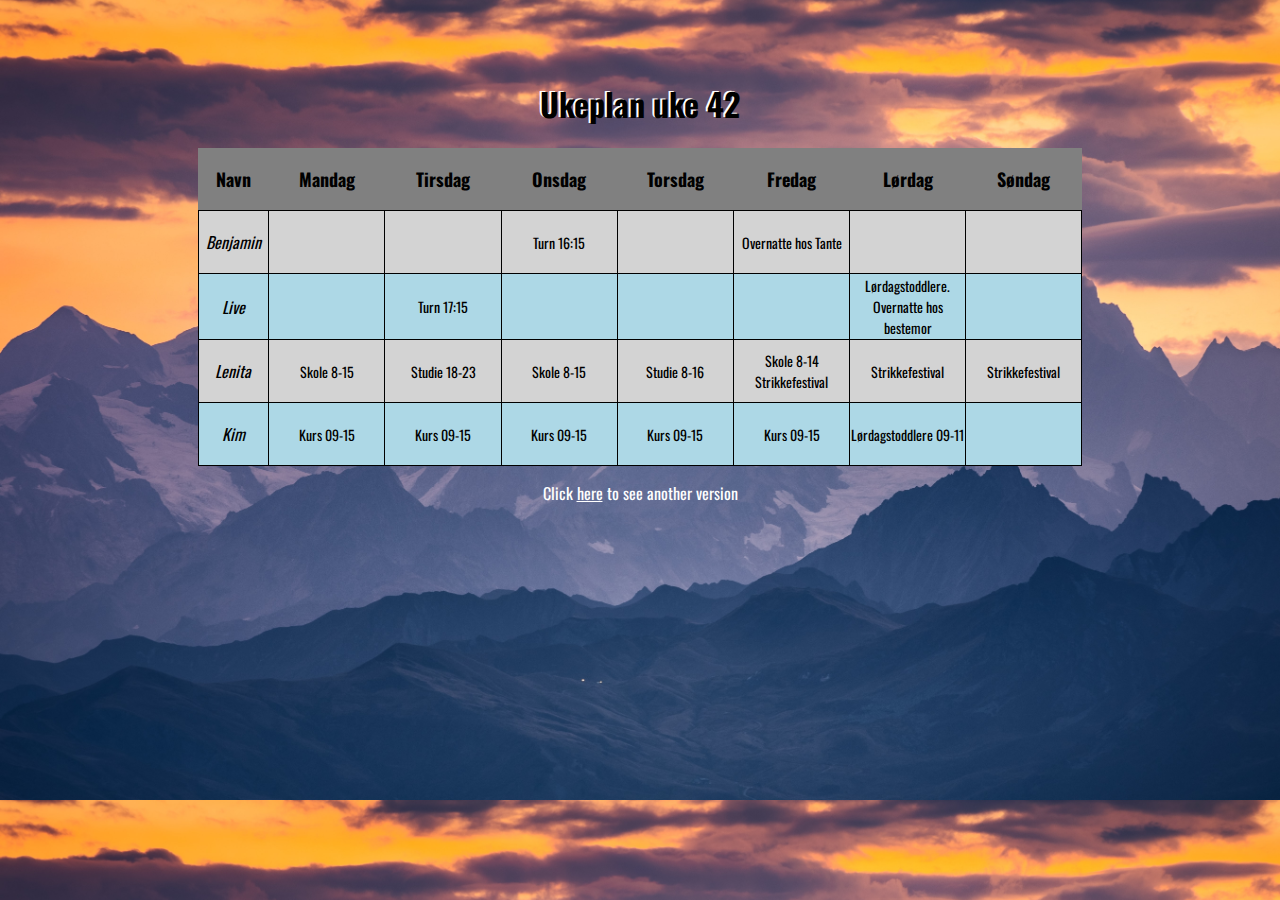
<file: index.html>
<!-- HTML Tables task modul A Kim v1 -->
<!DOCTYPE html>
<html lang="en">
  <head>
    <meta charset="UTF-8" />
    <meta http-equiv="X-UA-Compatible" content="IE=edge" />
    <meta name="viewport" content="width=device-width, initial-scale=1.0" />
    <link rel="stylesheet" href="styles.css" />
    <link rel="preconnect" href="https://fonts.googleapis.com">
    <link rel="preconnect" href="https://fonts.googleapis.com">
<link rel="preconnect" href="https://fonts.gstatic.com" crossorigin>
<link href="https://fonts.googleapis.com/css2?family=Oswald&display=swap" rel="stylesheet">
    <title>Flip the table</title>
  </head>
  <body>
    <h1 style="text-align: Center">Ukeplan uke 42</h1>
    <table style="width:70%"">
      <tr class="header">
        <th style=width:6%; font-size:14px">Navn</th>
        <th>Mandag</th>
        <th>Tirsdag</th>
        <th>Onsdag</th>
        <th>Torsdag</th>
        <th>Fredag</th>
        <th>Lørdag</th>
        <th>Søndag</th>
      </tr>
      <tr class="benj">
        <td style="font-style: italic; font-size:16px; width:8%;">Benjamin</td>
        <td></td>
        <td></td>
        <td>Turn 16:15</td>
        <td></td>
        <td>Overnatte hos Tante</td>
        <td></td>
        <td></td>
      </tr>

      <tr class="live">
        <td style="font-style: italic; font-size:16px; width:8%;">Live</td>
        <td></td>
        <td>Turn 17:15</td>
        <td></td>
        <td></td>
        <td></td>
        <td>Lørdagstoddlere. Overnatte hos bestemor</td>
        <td></td>
      </tr>

      <tr class="len">
        <td style="font-style: italic; font-size:16px; width:8%;">Lenita</td>
        <td>Skole 8-15</td>
        <td>Studie 18-23</td>
        <td>Skole 8-15</td>
        <td>Studie 8-16</td>
        <td>Skole 8-14 Strikkefestival</td>
        <td>Strikkefestival</td>
        <td>Strikkefestival</td>
      </tr>

      <tr class="kim">
        <td style="font-style:italic; font-size:16px; width:8%;">Kim</td>
        <td>Kurs 09-15</td>
        <td>Kurs 09-15</td>
        <td>Kurs 09-15</td>
        <td>Kurs 09-15</td>
        <td>Kurs 09-15</td>
        <td>Lørdagstoddlere 09-11</td>
        <td></td>
      </tr>
    </table>
    <footer>Click <a style="color:white;" href="index2.html">here</a> to see another version</footer>
  </body>
</html>
</file>
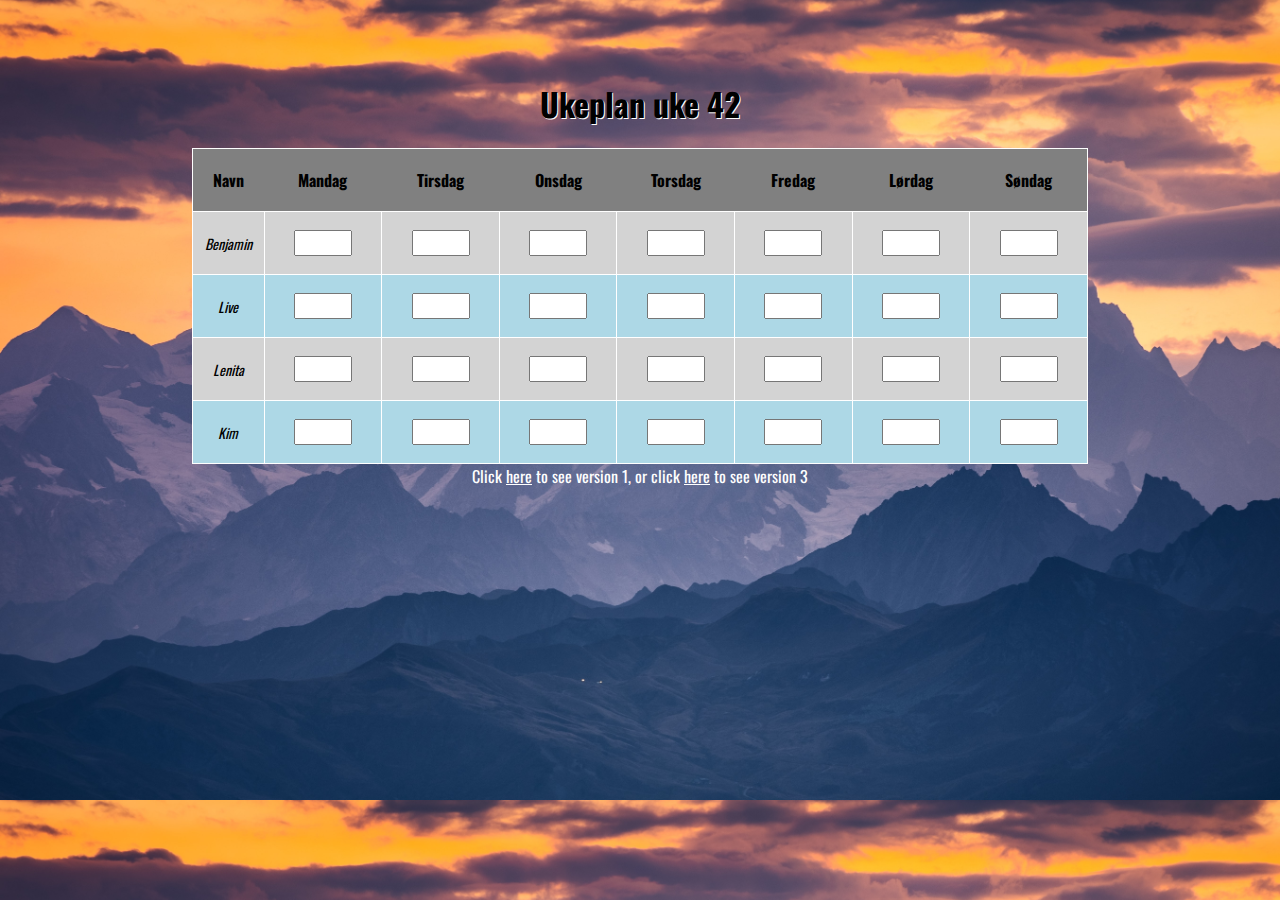
<file: index2.html>
<!-- HTML Tables task modul A Kim v2 -->
<!DOCTYPE html>
<html lang="en">
  <head>
    <meta charset="UTF-8" />
    <meta http-equiv="X-UA-Compatible" content="IE=edge" />
    <meta name="viewport" content="width=device-width, initial-scale=1.0" />
    <link rel="stylesheet" href="styles2.css" />
    <link rel="preconnect" href="https://fonts.googleapis.com">
    <link rel="preconnect" href="https://fonts.gstatic.com" crossorigin>
    <link href="https://fonts.googleapis.com/css2?family=Oswald&display=swap" rel="stylesheet">
    <title>Flip the table</title>
  </head>
  <body>
    <h1 style="text-align: Center">Ukeplan uke 42</h1>
    <table style="width:70%"">
      <tr class="header">
        <th style="width:8%">Navn</th>
        <th>Mandag</th>
        <th>Tirsdag</th>
        <th>Onsdag</th>
        <th>Torsdag</th>
        <th>Fredag</th>
        <th>Lørdag</th>
        <th>Søndag</th>
      </tr>

      <tr class="benj">
        <td style="font-style: italic">Benjamin</td>
        <td><input type="text" name="dag" form="form"></td>
        <td><input type="text" name="dag" form="form"></td>
        <td><input type="text" name="dag" form="form"></td>
        <td><input type="text" name="dag" form="form"></td>
        <td><input type="text" name="dag" form="form"></td>
        <td><input type="text" name="dag" form="form"></td>
        <td><input type="text" name="dag" form="form"></td>
      </tr>

      <tr class="live">
        <td style="font-style: italic">Live</td>
        <td><input type="text" name="dag" form="form"></td>
        <td><input type="text" name="dag" form="form"></td>
        <td><input type="text" name="dag" form="form"></td>
        <td><input type="text" name="dag" form="form"></td>
        <td><input type="text" name="dag" form="form"></td>
        <td><input type="text" name="dag" form="form"></td>
        <td><input type="text" name="dag" form="form"></td>
      </tr>

      <tr class="len">
        <td style="font-style: italic">Lenita</td>
        <td><input type="text" name="dag" form="form"></td>
        <td><input type="text" name="dag" form="form"></td>
        <td><input type="text" name="dag" form="form"></td>
        <td><input type="text" name="dag" form="form"></td>
        <td><input type="text" name="dag" form="form"></td>
        <td><input type="text" name="dag" form="form"></td>
        <td><input type="text" name="dag" form="form"></td>
      </tr>

      <tr class="kim">
        <td style="font-style: italic">Kim</td>
        <td><input type="text" name="dag" form="form"></td>
        <td><input type="text" name="dag" form="form"></td>
        <td><input type="text" name="dag" form="form"></td>
        <td><input type="text" name="dag" form="form"></td>
        <td><input type="text" name="dag" form="form"></td>
        <td><input type="text" name="dag" form="form"></td>
        <td><input type="text" name="dag" form="form"></td>
      </tr>
    </table>
    <footer>Click <a style="color:white;" href="index.html">here</a> to see version 1, or click <a style="color:white;" href=index3.html>here</a> to see version 3</footer>
  </body>
</html>
</file>
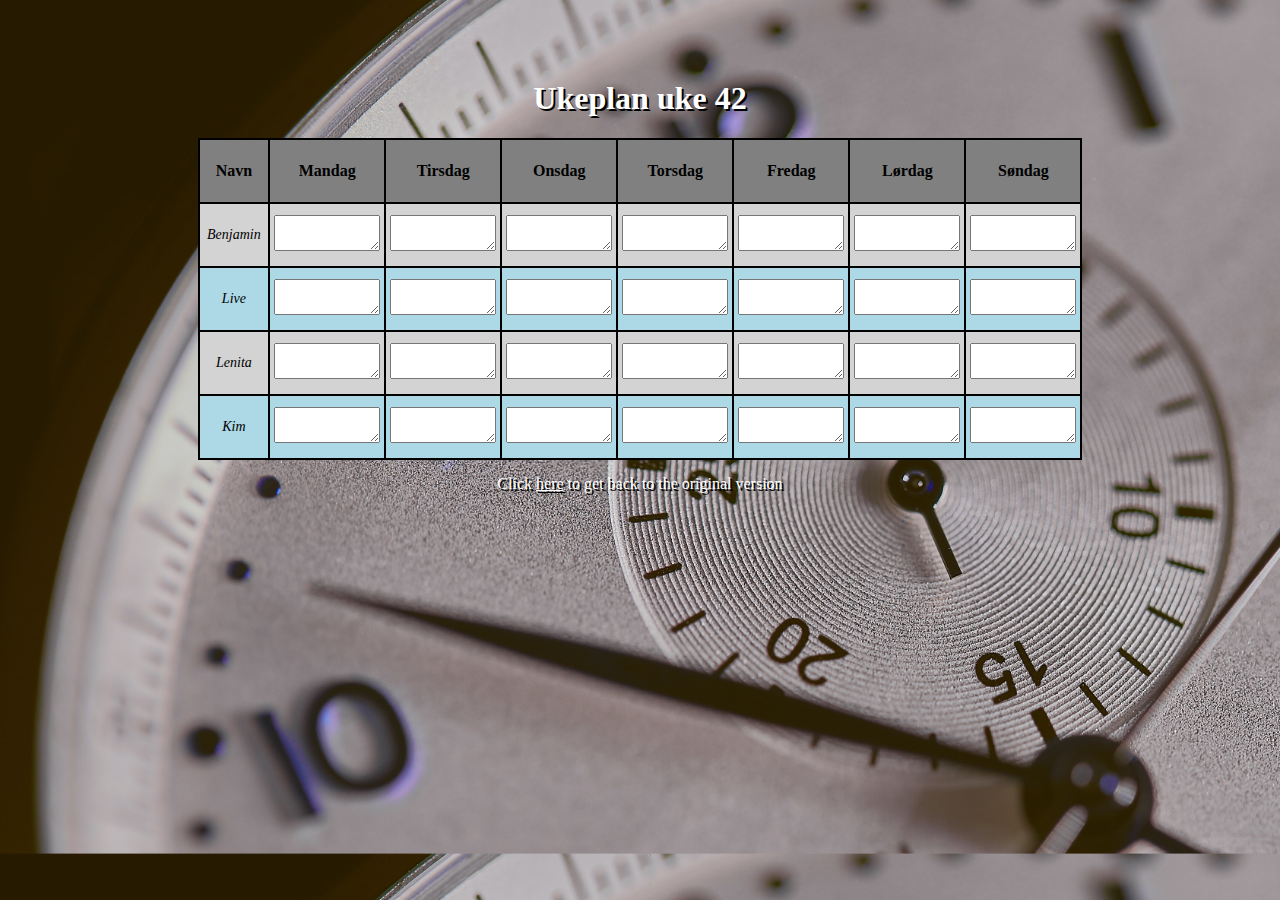
<file: index3.html>
<!-- HTML Tables task modul A Kim v3 -->
<!DOCTYPE html>
<html lang="en">
  <head>
    <meta charset="UTF-8" />
    <meta http-equiv="X-UA-Compatible" content="IE=edge" />
    <meta name="viewport" content="width=device-width, initial-scale=1.0" />
    <link rel="stylesheet" href="styles3.css" />
    <title>Flip the table</title>
  </head>
  <body>
    <h1>Ukeplan uke 42</h1>
    <table style="width:70%"">
      <tr class="header">
        <th style="width:8%">Navn</th>
        <th>Mandag</th>
        <th>Tirsdag</th>
        <th>Onsdag</th>
        <th>Torsdag</th>
        <th>Fredag</th>
        <th>Lørdag</th>
        <th>Søndag</th>
      </tr>

      <tr class="benj">
        <td style="font-style: italic">Benjamin</td>
        <td><textarea rows = 25" cols = "25" name = "description"> </textarea></td>
        <td><textarea rows = 25" cols = "25" name = "description"> </textarea></td>
        <td><textarea rows = 25" cols = "25" name = "description"> </textarea></td>
        <td><textarea rows = 25" cols = "25" name = "description"> </textarea></td>
        <td><textarea rows = 25" cols = "25" name = "description"> </textarea></td>
        <td><textarea rows = 25" cols = "25" name = "description"> </textarea></td>
        <td><textarea rows = 25" cols = "25" name = "description"> </textarea></td>
      </tr>
      <tr class="live">
        <td style="font-style: italic">Live</td>
        <td><textarea rows = 25" cols = "25" name = "description"> </textarea></td>
        <td><textarea rows = 25" cols = "25" name = "description"> </textarea></td>
        <td><textarea rows = 25" cols = "25" name = "description"> </textarea></td>
        <td><textarea rows = 25" cols = "25" name = "description"> </textarea></td>
        <td><textarea rows = 25" cols = "25" name = "description"> </textarea></td>
        <td><textarea rows = 25" cols = "25" name = "description"> </textarea></td>
        <td><textarea rows = 25" cols = "25" name = "description"> </textarea></td>
      </tr>
      <tr class="len">
        <td style="font-style: italic">Lenita</td>
        <td><textarea rows = 25" cols = "25" name = "description"> </textarea></td>
        <td><textarea rows = 25" cols = "25" name = "description"> </textarea></td>
        <td><textarea rows = 25" cols = "25" name = "description"> </textarea></td>
        <td><textarea rows = 25" cols = "25" name = "description"> </textarea></td>
        <td><textarea rows = 25" cols = "25" name = "description"> </textarea></td>
        <td><textarea rows = 25" cols = "25" name = "description"> </textarea></td>
        <td><textarea rows = 25" cols = "25" name = "description"> </textarea></td>
      </tr>
      <tr class="kim">
        <td style="font-style: italic">Kim</td>
        <td><textarea rows = 25" cols = "25" name = "description"> </textarea></td>
        <td><textarea rows = 25" cols = "25" name = "description"> </textarea></td>
        <td><textarea rows = 25" cols = "25" name = "description"> </textarea></td>
        <td><textarea rows = 25" cols = "25" name = "description"> </textarea></td>
        <td><textarea rows = 25" cols = "25" name = "description"> </textarea></td>
        <td><textarea rows = 25" cols = "25" name = "description"> </textarea></td>
        <td><textarea rows = 25" cols = "25" name = "description"> </textarea></td>
      </tr>
    </table>
    <footer>Click <a style="color:white;" href="index.html">here</a> to get back to the original version</footer>
  </body>
</html>
</file>
<file: styles.css>
body {
  align-items: center;
  background-color: lightcyan;
  background-size: cover;
  font-family: "Oswald", sans-serif;
  background-image: url("img/marek-piwnicki-5-0kIZ7pFh4-unsplash.jpg");
}

h1 {
  margin-top: 80px;
  text-align: center;
  color: black;
  text-shadow: -2px -1px 0px white;
}

table,
td {
  font-size: 14px;
  text-align: center;
  /* border: 1px solid black; */
  height: 60px;
  margin: 15px auto;
  border-collapse: collapse;
}

th {
  font-size: 18px;
  text-align: center;
  /* border: 1px solid black; */
  height: 60px;
  width: 40px;
  margin: 15px auto;
  border-collapse: collapse;
}

tr {
  border-bottom: 1px solid #ddd;
}

th:hover,
td:hover {
  background-color: darkgrey;
}

td {
  width: 100px;
  font-size: 14px;
  border: 1px solid black;
}

.benj {
  background-color: lightgrey;
}

.len {
  background-color: lightgrey;
}

.kim {
  background-color: lightblue;
}

.live {
  background-color: lightblue;
}

.header {
  background-color: grey;
}

footer {
  align-items: center;
  text-align: center;
  color: white;
}
</file>
<file: styles2.css>
/* Tables */
body {
  align-items: center;
  margin: 0 auto;
  background-image: url("img/marek-piwnicki-5-0kIZ7pFh4-unsplash.jpg");
  background-size: cover;
  font-family: "Oswald", sans-serif;
}

h1 {
  margin-top: 80px;
  text-align: center;
  color: black;
  text-shadow: 1px 1px 0px white;
}

table,
th,
td {
  text-align: center;
  align-items: center;
  /* border: 1px solid #ffff; */
  height: 60px;
  border-collapse: collapse;
  margin: 0 auto;
}

tr {
  border: 1px solid #ffff;
  margin: 0 auto;
}

th:hover,
td:hover {
  background-color: darkgrey;
}

td {
  width: 100px;
  font-size: 14px;
  border: 1px solid #ffff;
}

.benj {
  background-color: lightgrey;
}

.len {
  background-color: lightgrey;
}

.kim {
  background-color: lightblue;
}

.live {
  background-color: lightblue;
}

.header {
  background-color: grey;
}

input {
  width: 100px;
  height: 30px;
}

input[type="text"] {
  width: 50px;
  height: 20px;
  transition: width 0.4s ease-in-out;
}

input[type="text"]:focus {
  width: 80%;
}

footer {
  align-items: center;
  text-align: center;
  color: white;
}
</file>
<file: styles3.css>
/* Tables v3 */
body {
  align-items: center;
  background-color: lightcyan;
  background-image: url("img/age-barros-rBPOfVqROzY-unsplash.jpg");
  background-size: cover;
}

h1 {
  margin-top: 80px;
  text-align: center;
  color: white;
  text-shadow: 2px 2px 0px black;
}
table,
th,
td {
  text-align: center;
  border: 2px solid black;
  height: 60px;
  margin: 15px auto;
  border-collapse: collapse;
}

th:hover,
td:hover {
  background-color: darkgrey;
}

td {
  width: 100px;
  font-size: 14px;
}

.benj {
  background-color: lightgrey;
}

.len {
  background-color: lightgrey;
}

.kim {
  background-color: lightblue;
}

.live {
  background-color: lightblue;
}

.header {
  background-color: grey;
}

textarea {
  width: 100px;
  height: 30px;
}

input[type="text"] {
  width: 50px;
  height: 20px;
  transition: width 0.4s ease-in-out;
}

input[type="text"]:focus {
  width: 80%;
}

footer {
  align-items: center;
  text-align: center;
  color: white;
  text-shadow: 2px 2px black;
}
</file>
